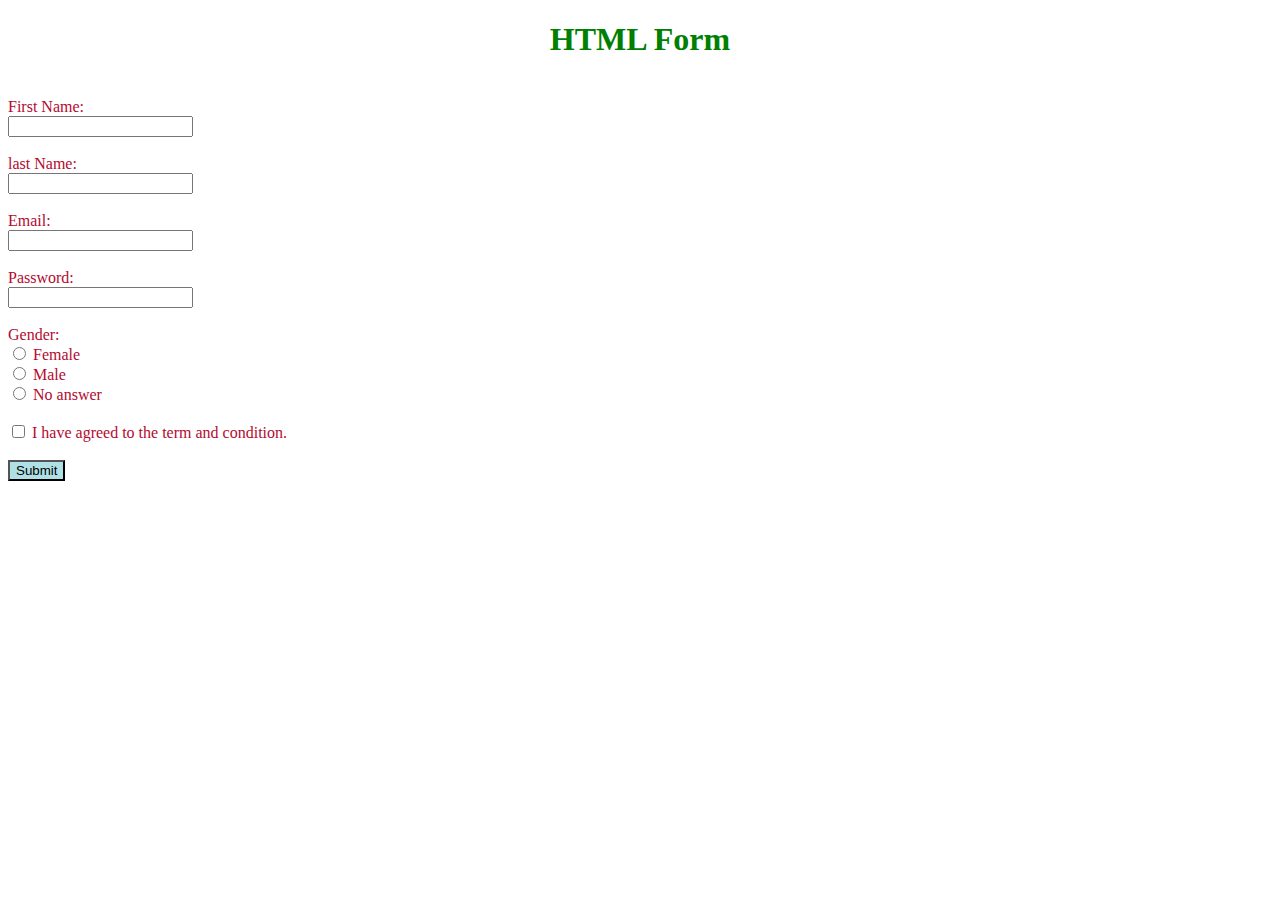
<file: Forms.html>
<!DOCTYPE html>
<!-- saved from url=(0082)file:///C:/Users/madee/OneDrive/Desktop/VSC/Forms.html?fname=&lname=&email=&pword= -->
<html lang="en"><head><meta http-equiv="Content-Type" content="text/html; charset=UTF-8">
    
    <meta name="viewport" content="width=device-width, initial-scale=1.0">
    <title>Forms</title>
</head>

<body><h1 style="text-align:center ; color:green;">
    HTML Form
</h1>
<br>

    <form style="color:rgb(180, 10, 47);">
        <label for="fname">First Name:</label>
        <br>
        <input type="text" id="fname" name="fname">
        <br>
        <br>
        
        <label for="lname">last Name:</label>
        <br>
        <input type="text" id="lname" name="lname">
        <br>
        <br>

        <label for="email">Email:</label>
        <br>
        <input type="text" id="email" name="email">
        <br>
        <br>

        <label for="pword">Password:</label>
        <br>
        <input type="password" id="pword" name="pword">
        <br>
        <br>

        <label for="gender">Gender:</label>
        <br>

            <input type="radio" id="female" name="Gender" value="Female">
            <label for="female">Female</label>
            <br>
            
            <input type="radio" id="male" name="Gender" value="Male">
            <label for="male">Male</label>
            <br>
            
            <input type="radio" id="nanswer" name="Gender" value="No answer">
            <label for="nanswer">No answer</label>
            <br>
            <br>

            <input type="checkbox" id="agree" name="Agreement" value="Agree">
            <label for="agree"> I have agreed to the term and condition.</label>
            <br>
            <br>

            <input style="background-color:powderblue;" type="submit" value="Submit">
            

    </form>    

</body></html>
</file>
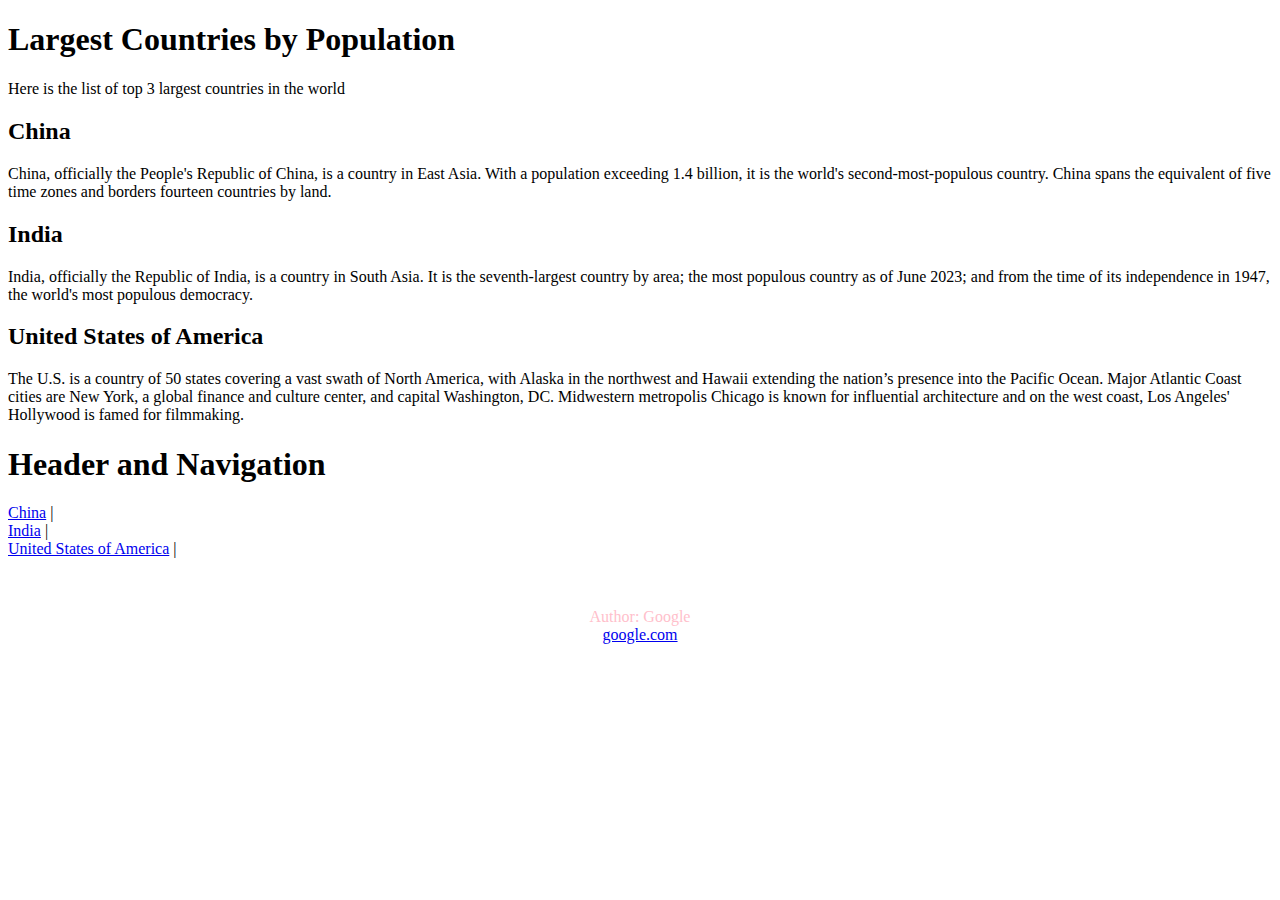
<file: Semantic HTML.html>
<!DOCTYPE html>
<html lang="en">
<head>
    <meta charset="UTF-8">
    <meta name="viewport" content="width=device-width, initial-scale=1.0">
    <title>Semantic HTML</title>
</head>
<body>
    <main>

        <h1>
            Largest Countries by Population
        </h1>
        <p>
            Here is the list of top 3 largest countries in the world
        </p>
        
        <article>
            <h2>
                China
            </h2>
            <p>
                China, officially the People's Republic of China, is a country in East Asia. With a population exceeding 1.4 billion, it is the world's second-most-populous country. China spans the equivalent of five time zones and borders fourteen countries by land.
            </p>
        </article>
        
        <article>
            <h2>
                India
            </h2>
            <p>
                India, officially the Republic of India, is a country in South Asia. It is the seventh-largest country by area; the most populous country as of June 2023; and from the time of its independence in 1947, the world's most populous democracy.
            </p>
        </article>

        <article>
            <h2>
                United States of America
            </h2>
            <p>
                The U.S. is a country of 50 states covering a vast swath of North America, with Alaska in the northwest and Hawaii extending the nation’s presence into the Pacific Ocean. Major Atlantic Coast cities are New York, a global finance and culture center, and capital Washington, DC. Midwestern metropolis Chicago is known for influential architecture and on the west coast, Los Angeles' Hollywood is famed for filmmaking.
            </p>
        </article>
  </main>

  <header>
    <h1>
        Header and Navigation
    </h1>
    <p>
      
        <a href="https://en.wikipedia.org/wiki/China">China</a> |<br>
        <a href="https://en.wikipedia.org/wiki/India">India</a> |<br>
        <a href="https://en.wikipedia.org/wiki/United_States">United States of America</a> |
    
        
    </p>
  </header>
  <br>
  
  <style>
    footer {
      text-align: center;
      color: pink;
    }
  </style>
  <footer>
    <p>Author: Google<br>
    <a href="http"//www.google.com">google.com</a></p>
  </footer>
  

</body>
</html>
</file>
